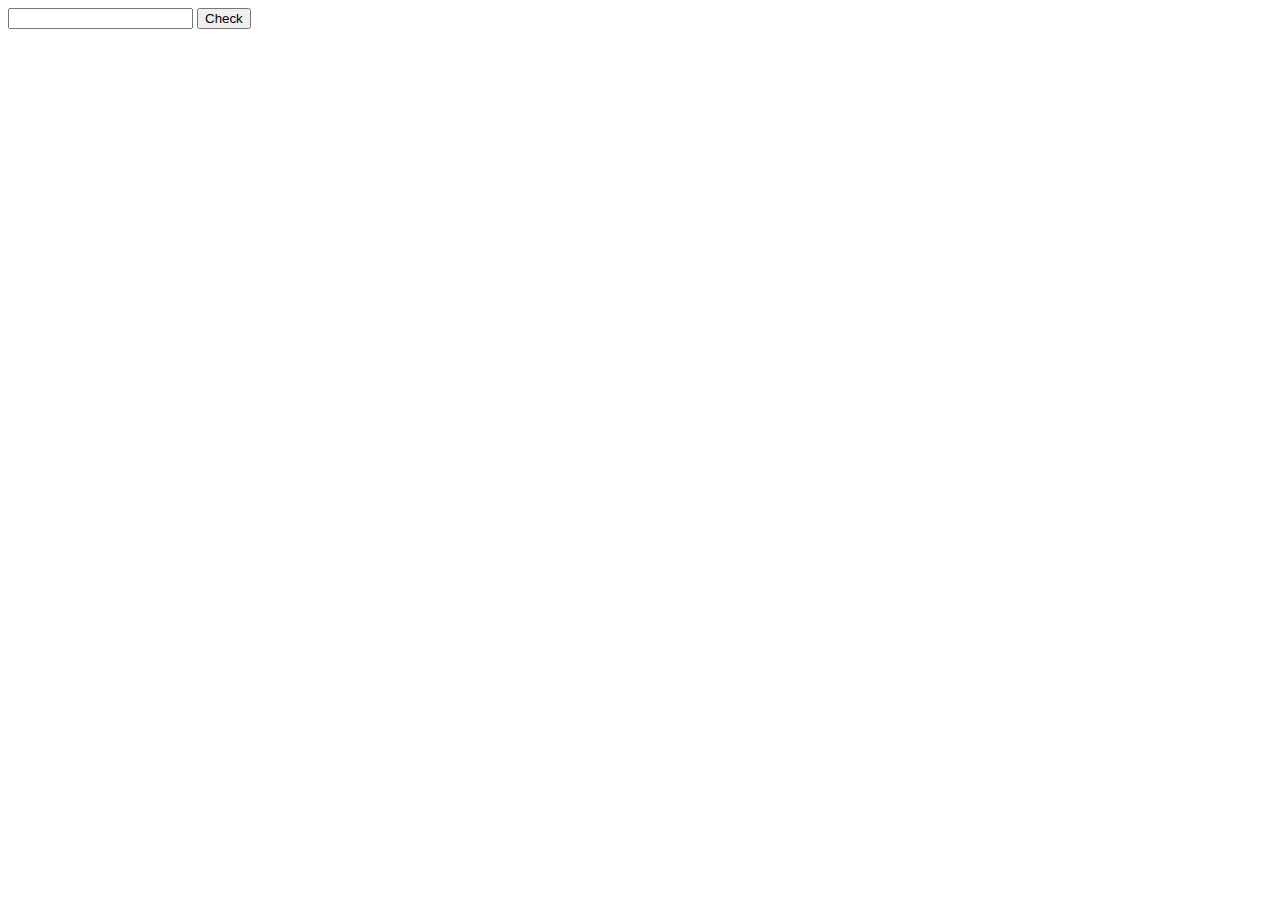
<file: palindrome_checker/index.html>
<!DOCTYPE html>
<html lang="en">
<head>
    <meta charset="UTF-8">
    <meta name="viewport" content="width=device-width, initial-scale=1.0">
    <title>Document</title>
</head>
<body>
    <input id="text-input">
    <button id="check-btn" type="button">Check</button>
    <div id="result"></div>
</body>
</html>
</file>
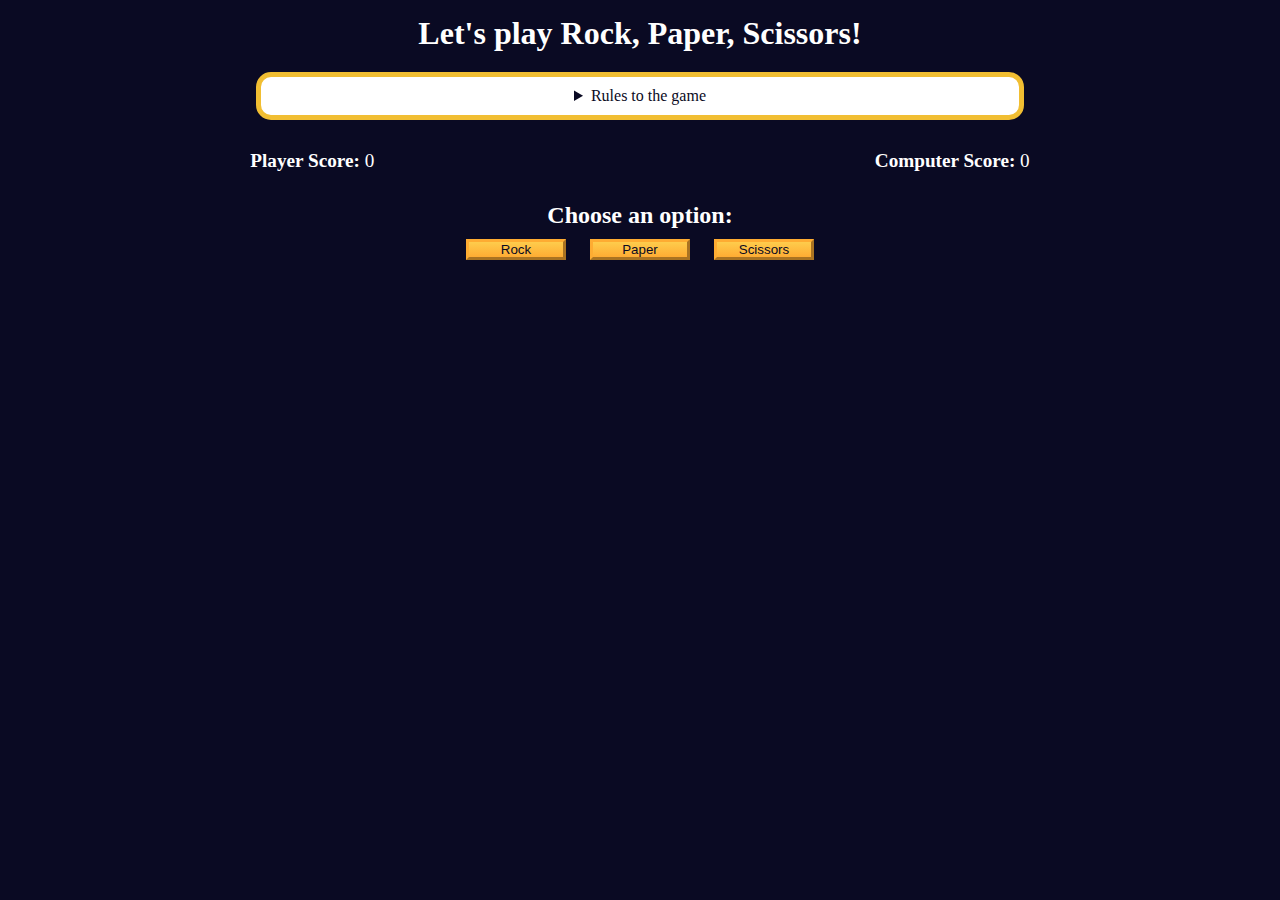
<file: rock_paper_scissors/index.html>
<!DOCTYPE html>
<html lang="en">
  <head>
    <meta charset="UTF-8" />
    <meta name="viewport" content="width=device-width, initial-scale=1.0" />
    <title>Rock, Paper, Scissors game</title>
    <link rel="stylesheet" href="./style.css" />
  </head>
  <body>
    <h1>Let's play Rock, Paper, Scissors!</h1>
    <main>
      <details class="rules-container">
        <summary>Rules to the game</summary>

        <p>You will be playing against the computer.</p>
        <p>You can choose between Rock, Paper, and Scissors.</p>
        <p>The first one to three points wins.</p>

        <p>Here are the rules to getting a point in the game:</p>
        <ul>
          <li>Rock beats Scissors</li>
          <li>Scissors beats Paper</li>
          <li>Paper beats Rock</li>
        </ul>
        <p>
          If the player and computer choose the same option (Ex. Paper and
          Paper), then no one gets the point.
        </p>
      </details>

      <div class="score-container">
        <strong
          >Player Score: <span class="score" id="player-score">0</span></strong
        >
        <strong
          >Computer Score:
          <span class="score" id="computer-score">0</span></strong
        >
      </div>

      <section class="options-container">
        <h2>Choose an option:</h2>
        <div class="btn-container">
          <button id="rock-btn" class="btn">Rock</button>
          <button id="paper-btn" class="btn">Paper</button>
          <button id="scissors-btn" class="btn">Scissors</button>
        </div>
      </section>

      <div class="results-container">
        <p id="results-msg"></p>
        <p id="winner-msg"></p>
        <button class="btn" id="reset-game-btn">Play again?</button>
      </div>
    </main>
    <script src="./script.js"></script>
  </body>
</html>
</file>
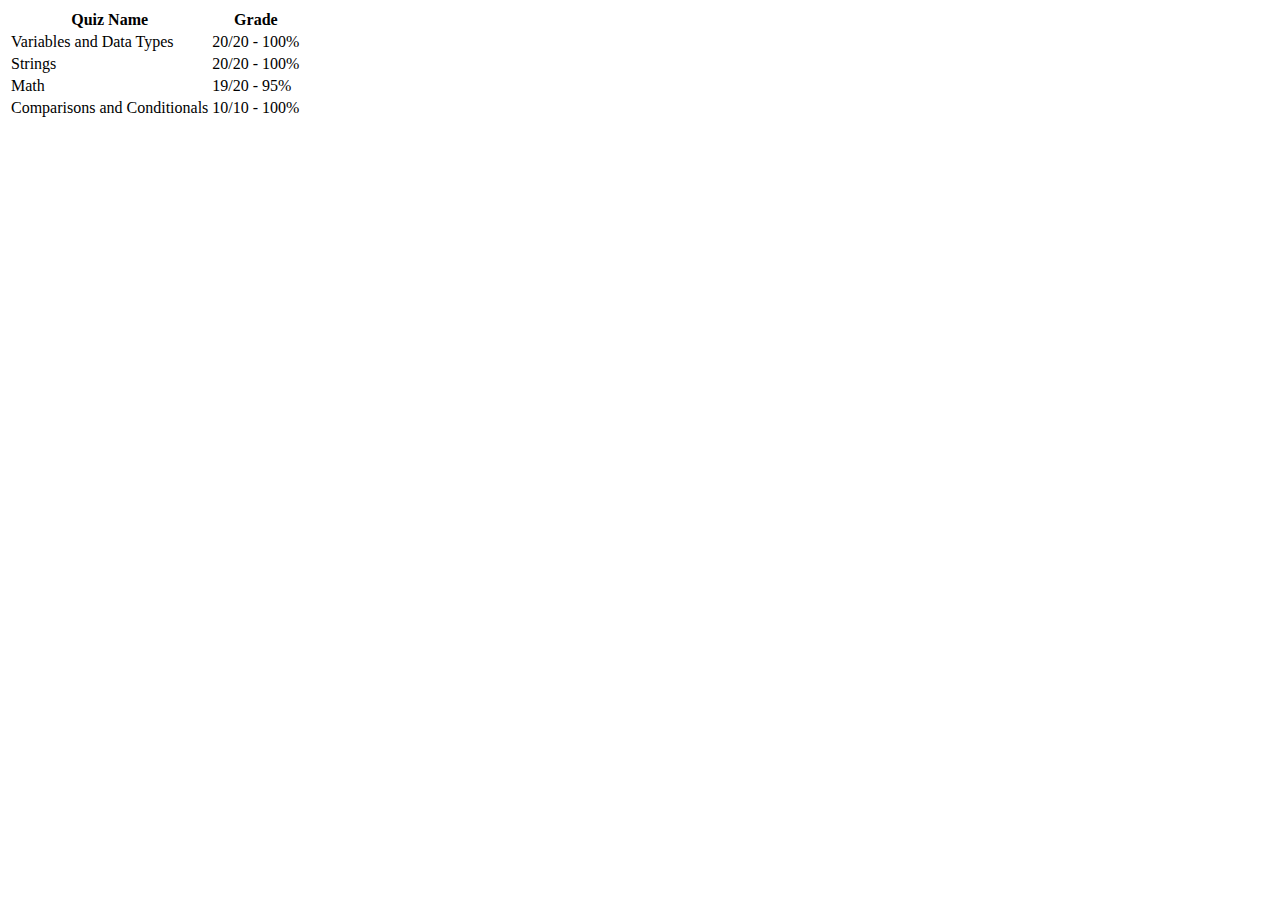
<file: grades.html>
<!DOCTYPE html>
<html lang="en">
<head>
    <meta charset="UTF-8">
    <meta name="viewport" content="width=device-width, initial-scale=1.0">
    <title>freeCodeCamp JavaScript Quiz Grades</title>
</head>

<body>
    <body>
    <table>
        <thead>
            <tr>
                <th>Quiz Name</th>
                <th>Grade</th>
            </tr>
        </thead>
        <tbody>
            <tr>
                <td>Variables and Data Types</td>
                <td>20/20 - 100%</td>
            </tr>
            <tr>
                <td>Strings</td>
                <td>20/20 - 100%</td>
            </tr>
            <tr>
                <td>Math</td>
                <td>19/20 - 95%</td>
            </tr>
            <tr>
                <td>Comparisons and Conditionals</td>
                <td>10/10 - 100%</td>
            </tr>
        </tbody>
    </table>
</body>
</html>
</file>
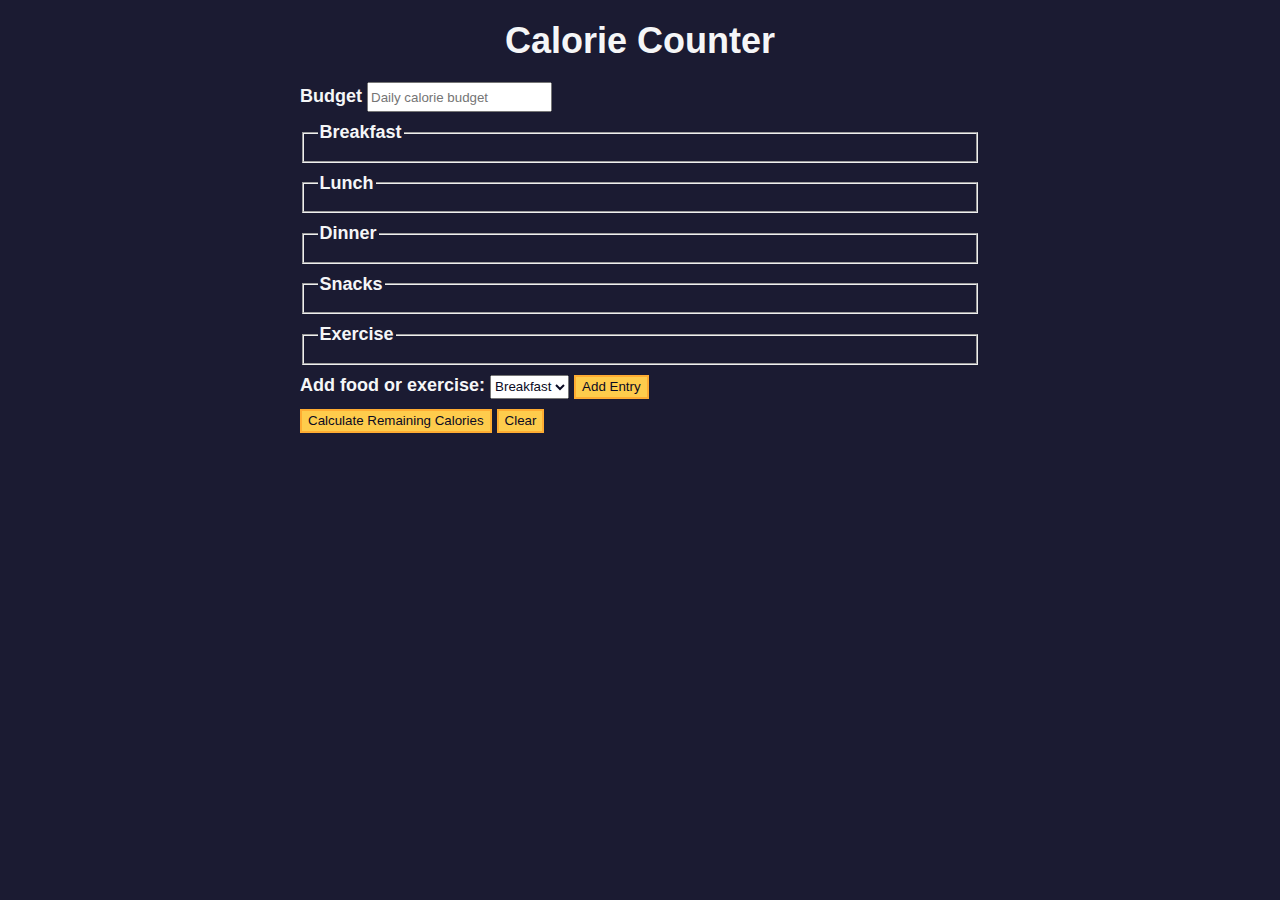
<file: calorie_counter/calorie_counter.html>
<!DOCTYPE html>
<html lang="en">
  <head>
    <meta charset="utf-8" />
    <meta name="viewport" content="width=device-width, initial-scale=1.0" />
    <link rel="stylesheet" href="calorie_counter.css" />
    <title>Calorie Counter</title>
  </head>
  <body>
    <main>
      <h1>Calorie Counter</h1>
      <div class="container">
        <form id="calorie-counter">
          <label for="budget">Budget</label>
          <input
            type="number"
            min="0"
            id="budget"
            placeholder="Daily calorie budget"
            required
          />
          <fieldset id="breakfast">
            <legend>Breakfast</legend>
            <div class="input-container"></div>
          </fieldset>
          <fieldset id="lunch">
            <legend>Lunch</legend>
            <div class="input-container"></div>
          </fieldset>
          <fieldset id="dinner">
            <legend>Dinner</legend>
            <div class="input-container"></div>
          </fieldset>
          <fieldset id="snacks">
            <legend>Snacks</legend>
            <div class="input-container"></div>
          </fieldset>
          <fieldset id="exercise">
            <legend>Exercise</legend>
            <div class="input-container"></div>
          </fieldset>
          <div class="controls">
            <span>
              <label for="entry-dropdown">Add food or exercise:</label>
              <select id="entry-dropdown" name="options">
                <option value="breakfast" selected>Breakfast</option>
                <option value="lunch">Lunch</option>
                <option value="dinner">Dinner</option>
                <option value="snacks">Snacks</option>
                <option value="exercise">Exercise</option>
              </select>
              <button type="button" id="add-entry">Add Entry</button>
            </span>
          </div>
          <div>
            <button type="submit">
              Calculate Remaining Calories
            </button>
            <button type="button" id="clear">Clear</button>
          </div>
        </form>
        <div id="output" class="output hide"></div>
      </div>
    </main>
    <script src="calorie_counter.js"></script>
  </body>
</html>
</file>
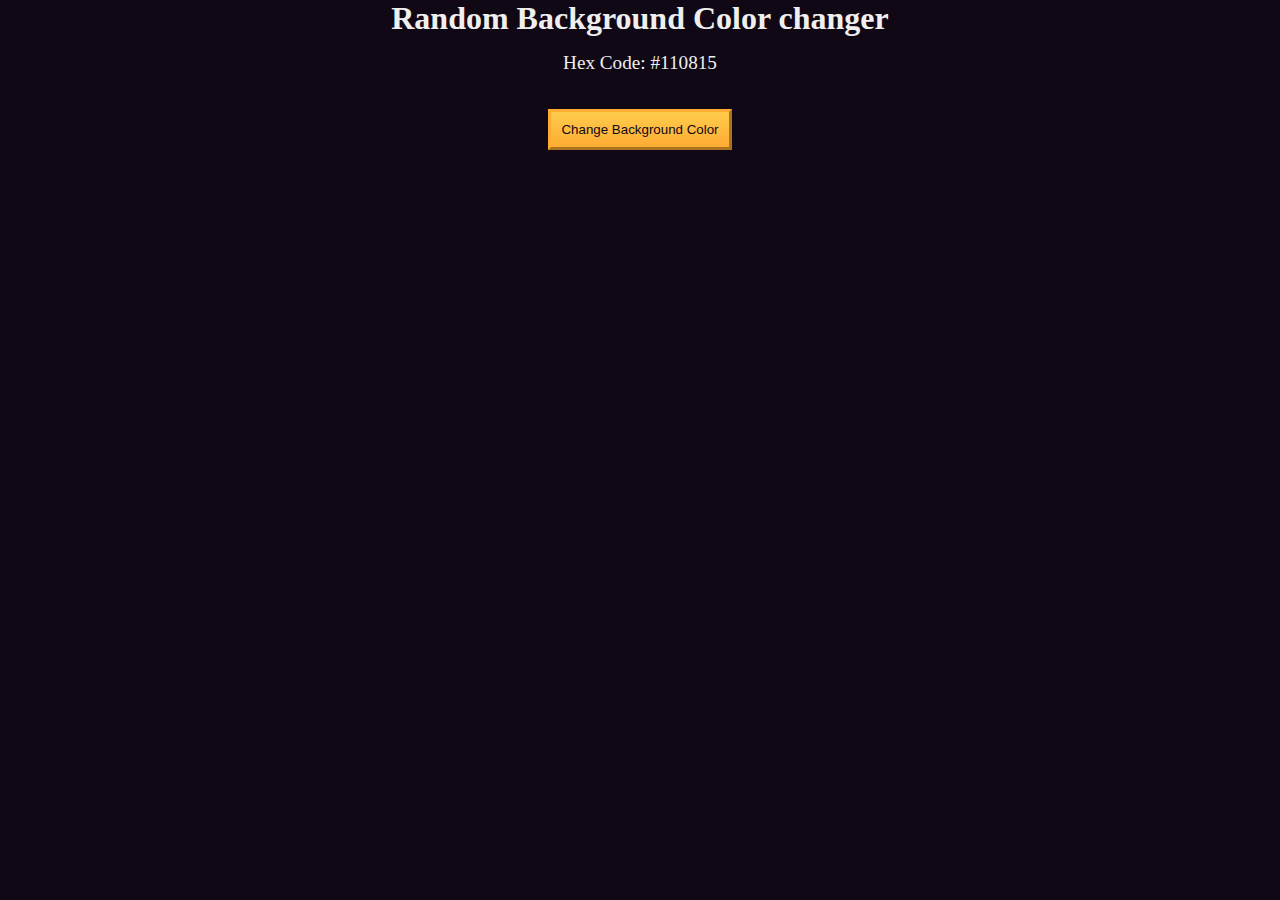
<file: debugg_color/debugg_color.html>
<!DOCTYPE html>
<html lang="en">
  <head>
    <meta charset="UTF-8" />
    <meta name="viewport" content="width=device-width, initial-scale=1.0" />
    <title>Build a random background color changer</title>
    <link rel="stylesheet" href="debugg_color.css" />
  </head>
  <body>
    <h1>Random Background Color changer</h1>

    <main>
      <section class="bg-information-container">
        <p>Hex Code: <span id="bg-hex-code">#110815</span></p>
      </section>

      <button class="btn" id="btn" type="button">Change Background Color</button>
    </main>
    <script src="debugg_color.js"></script>
  </body>
</html>
</file>
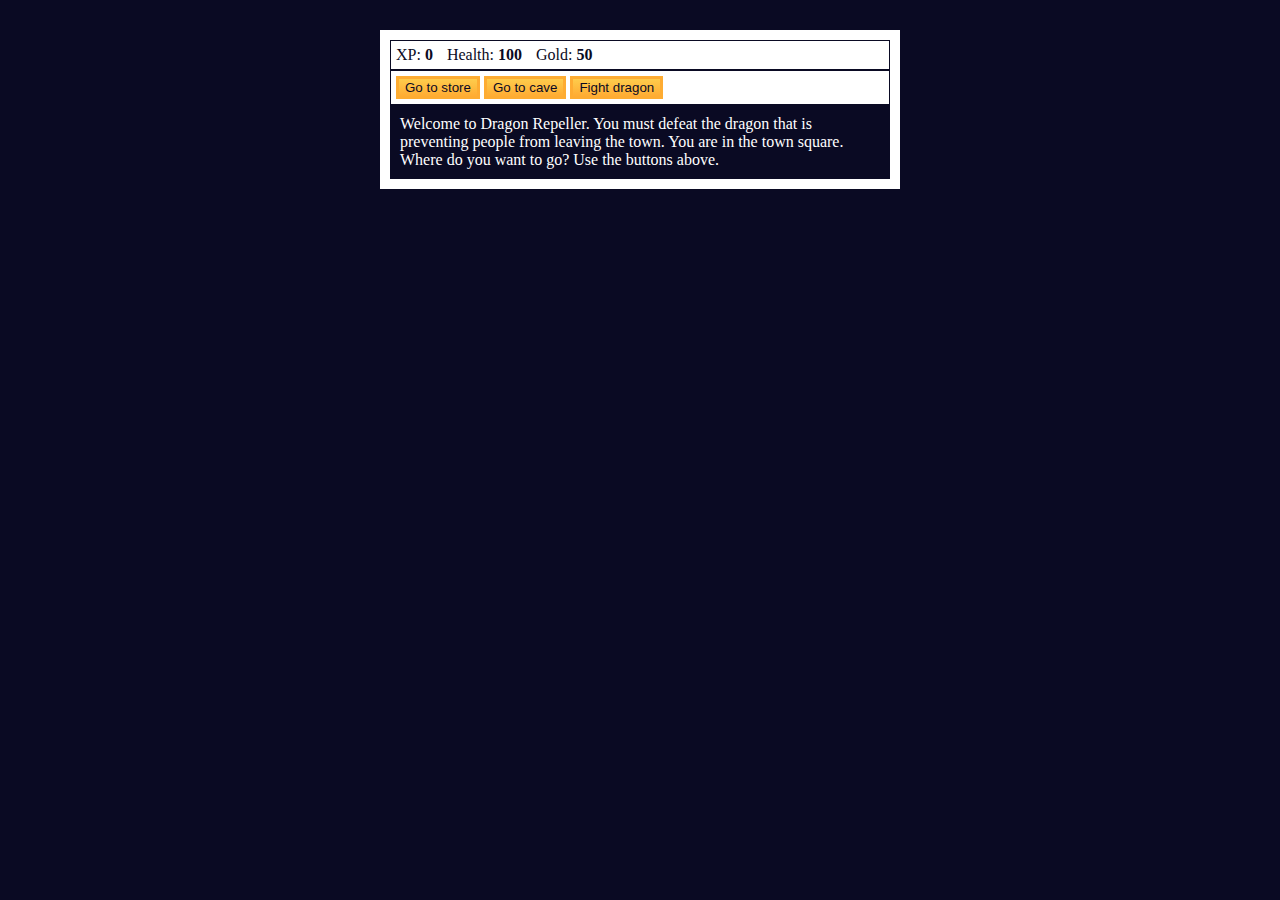
<file: roleplayGame/roleplayGame.html>
<!DOCTYPE html>
<html lang="en">
  <head>
    <meta charset="utf-8">
    <meta name="viewport" content="width=device-width, initial-scale=1.0" />
    <link rel="stylesheet" href="roleplayGame.css">
    <title>RPG - Dragon Repeller</title>
  </head>
  <body>
    <div id="game">
      <div id="stats">
        <span class="stat">XP: <strong><span id="xpText">0</span></strong></span>
        <span class="stat">Health: <strong><span id="healthText">100</span></strong></span>
        <span class="stat">Gold: <strong><span id="goldText">50</span></strong></span>
      </div>
      <div id="controls">
        <button id="button1" type="button">Go to store</button>
        <button id="button2" type="button">Go to cave</button>
        <button id="button3" type="button">Fight dragon</button>
      </div>
      <div id="monsterStats">
        <span class="stat">Monster Name: <strong><span id="monsterName"></span></strong></span>
        <span class="stat">Health: <strong><span id="monsterHealth"></span></strong></span>
      </div>
      <div id="text">
        Welcome to Dragon Repeller. You must defeat the dragon that is preventing people from leaving the town. You are in the town square. Where do you want to go? Use the buttons above.
      </div>
    </div>
    <script src="roleplayGame.js"></script>
  </body>
</html>
</file>
<file: rock_paper_scissors/style.css>
*,
*::before,
*::after {
  margin: 0;
  padding: 0;
  box-sizing: border-box;
}

:root {
  --very-dark-blue: #0a0a23;
  --white: #ffffff;
  --yellow: #f1be32;
  --golden-yellow: #feac32;
}

body {
  background-color: var(--very-dark-blue);
  text-align: center;
  color: var(--white);
}

h1 {
  margin: 15px 0 20px;
}

.btn {
  cursor: pointer;
  width: 100px;
  margin: 10px;
  color: var(--very-dark-blue);
  background-color: var(--golden-yellow);
  background-image: linear-gradient(#fecc4c, #ffac33);
  border-color: var(--golden-yellow);
  border-width: 3px;
}

.btn:hover {
  background-image: linear-gradient(#ffcc4c, #f89808);
}

.rules-container {
  padding: 10px 0;
  margin: auto;
  border-radius: 15px;
  border: 5px solid var(--yellow);
  background-color: var(--white);
  color: var(--very-dark-blue);
}

.rules-container ul {
  list-style-type: none;
}

.rules-container p {
  margin: 10px 0;
}

@media (min-width: 760px) {
  .rules-container {
    width: 60%;
  }
}

.score-container {
  display: flex;
  justify-content: space-around;
  margin: 30px 0;
  font-size: 1.2rem;
}

.score {
  font-weight: 500;
}

.results-container {
  font-size: 1.3rem;
  margin: 15px 0;
}

#winner-msg {
  margin-top: 25px;
}

#reset-game-btn {
  display: none;
  margin: 20px auto;
}
</file>
<file: calorie_counter/calorie_counter.css>
:root {
  --light-grey: #f5f6f7;
  --dark-blue: #0a0a23;
  --fcc-blue: #1b1b32;
  --light-yellow: #fecc4c;
  --dark-yellow: #feac32;
  --light-pink: #ffadad;
  --dark-red: #850000;
  --light-green: #acd157;
}

body {
  font-family: "Lato", Helvetica, Arial, sans-serif;
  font-size: 18px;
  background-color: var(--fcc-blue);
  color: var(--light-grey);
}

h1 {
  text-align: center;
}

.container {
  width: 90%;
  max-width: 680px;
}

h1,
.container,
.output {
  margin: 20px auto;
}

label,
legend {
  font-weight: bold;
}

.input-container {
  display: flex;
  flex-direction: column;
}

button {
  cursor: pointer;
  text-decoration: none;
  background-color: var(--light-yellow);
  border: 2px solid var(--dark-yellow);
}

button,
input,
select {
  min-height: 24px;
  color: var(--dark-blue);
}

fieldset,
label,
button,
input,
select {
  margin-bottom: 10px;
}

.output {
  border: 2px solid var(--light-grey);
  padding: 10px;
  text-align: center;
}

.hide {
  display: none;
}

.output span {
  font-weight: bold;
  font-size: 1.2em;
}

.surplus {
  color: var(--light-pink);
}

.deficit {
  color: var(--light-green);
}
</file>
<file: debugg_color/debugg_color.css>
*,
*::before,
*::after {
  margin: 0;
  padding: 0;
  box-sizing: border-box;
}

:root {
  --yellow: #f1be32;
  --golden-yellow: #feac32;
  --dark-purple: #110815;
  --light-grey: #efefef;
}

body {
  background-color: var(--dark-purple);
  color: var(--light-grey);
  text-align: center;
}

.bg-information-container {
  margin: 15px 0 25px;
  font-size: 1.2rem;
}

.btn {
  cursor: pointer;
  padding: 10px;
  margin: 10px;
  color: var(--dark-purple);
  background-color: var(--golden-yellow);
  background-image: linear-gradient(#fecc4c, #ffac33);
  border-color: var(--golden-yellow);
  border-width: 3px;
}

.btn:hover {
  background-image: linear-gradient(#ffcc4c, #f89808);
}
</file>
<file: roleplayGame/roleplayGame.css>
body {
  background-color: #0a0a23;
}

#text {
  background-color: #0a0a23;
  color: #ffffff;
  padding: 10px;
}

#game {
  max-width: 500px;
  max-height: 400px;
  background-color: #ffffff;
  color: #ffffff;
  margin: 30px auto 0px;
  padding: 10px;
}

#controls,
#stats {
  border: 1px solid #0a0a23;
  padding: 5px;
  color: #0a0a23;
}

#monsterStats {
  display: none;
  border: 1px solid #0a0a23;
  padding: 5px;
  color: #ffffff;
  background-color: #c70d0d;
}

.stat {
  padding-right: 10px;
}

button {
  cursor: pointer;
  color: #0a0a23;
  background-color: #feac32;
  background-image: linear-gradient(#fecc4c, #ffac33);
  border: 3px solid #feac32;
}
</file>
